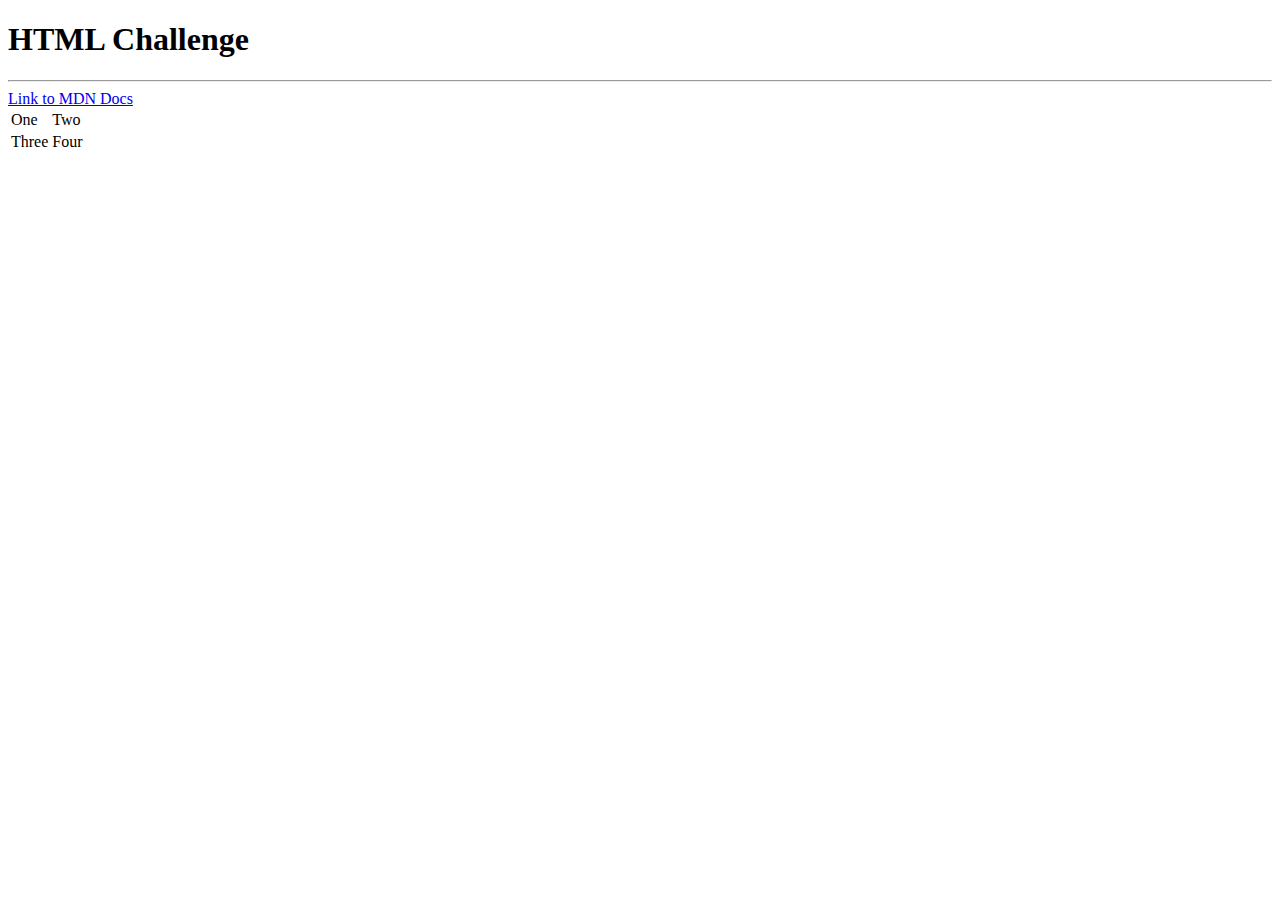
<file: challenge.html>
<!DOCTYPE html>
<html lang="en" dir="ltr">
  <head>
    <meta charset="utf-8">
    <title></title>
  </head>
  <body>
    <h1>HTML Challenge </h1>
    <hr>
    <a href="https://developer.mozilla.org/en-US/">Link to MDN Docs</a>
    <br>
    <table>
      <tr>
        <td>One</td>
        <td>Two</td>
      </tr>
      <tr>
        <td>Three</td>
        <td>Four</td>
      </tr>
    </table>
  </body>
</html>
</file>
